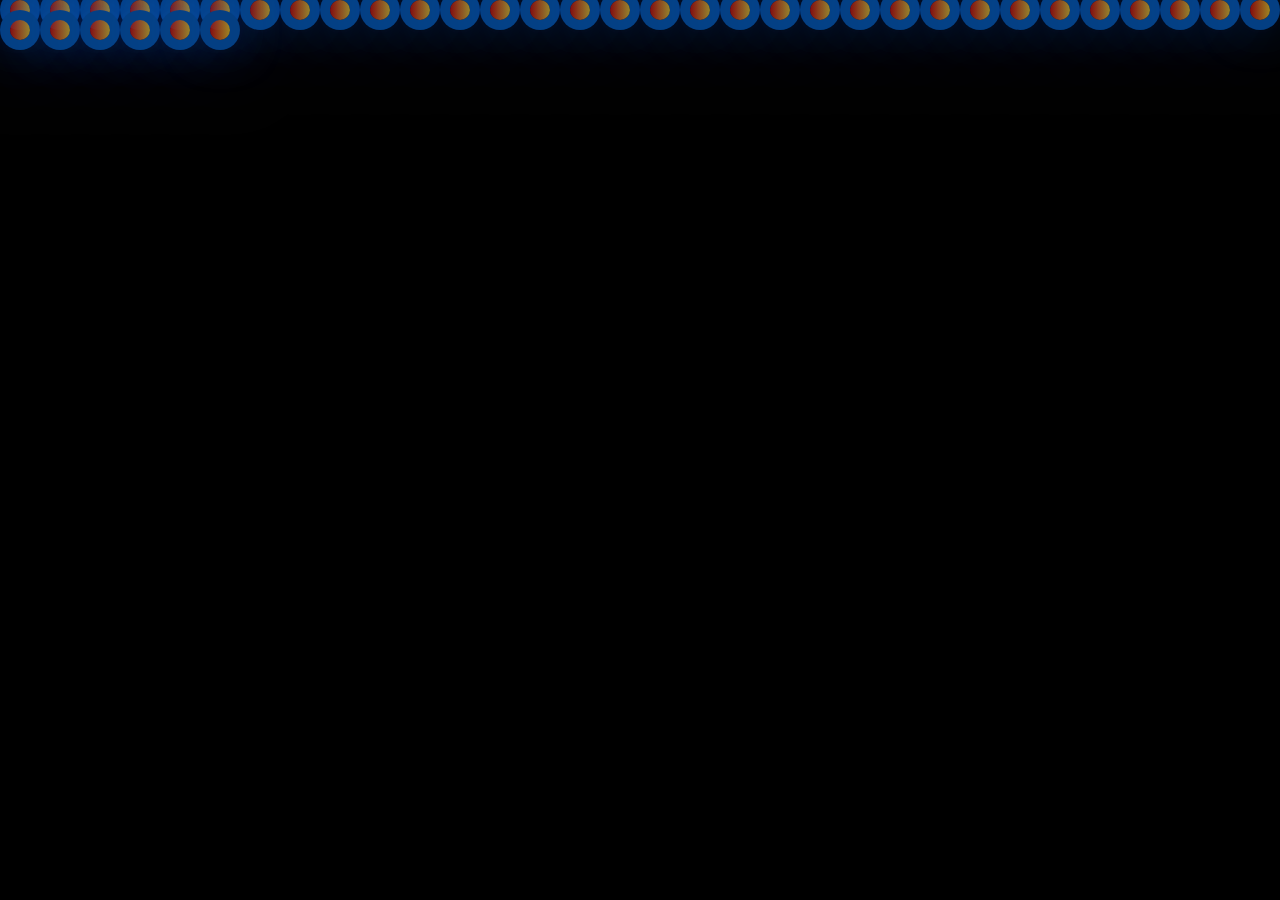
<file: index.html>
<!DOCTYPE html>
<html lang="en">
<head>
    <meta charset="UTF-8">
    <meta name="viewport" content="width=device-width, initial-scale=1.0">
    <title>animation</title>
    <link rel="stylesheet" href="animation.css">
</head>
<body>
  <div class="container">
    <div class="bubbles">
        <span style="--i:11;"></span>
        <span style="--i:32;"></span>
        <span style="--i:25;"></span>
        <span style="--i:23;"></span>
        <span style="--i:13;"></span>
        <span style="--i:16;"></span>
        <span style="--i:23;"></span>
        <span style="--i:15;"></span>
        <span style="--i:23;"></span>
        <span style="--i:33;"></span>
        <span style="--i:23;"></span>
        <span style="--i:18;"></span>
        <span style="--i:11;"></span>
        <span style="--i:12;"></span>
        <span style="--i:19;"></span>
        <span style="--i:32;"></span>
        <span style="--i:27;"></span>
        <span style="--i:13;"></span>
        <span style="--i:11;"></span>
         <span style="--i:21;"></span>
        <span style="--i:12;"></span>
        <span style="--i:35;"></span>
        <span style="--i:13;"></span>
        <span style="--i:23;"></span>
        <span style="--i:36;"></span>
        <span style="--i:13;"></span>
        <span style="--i:25;"></span>
        <span style="--i:13;"></span>
        <span style="--i:33;"></span>
        <span style="--i:13;"></span>
        <span style="--i:28;"></span>
        <span style="--i:21;"></span>
        <span style="--i:32;"></span>
        <span style="--i:29;"></span>
        <span style="--i:12;"></span>
        <span style="--i:27;"></span>
        <span style="--i:33;"></span>
        <span style="--i:21;"></span>
    </div>
  </div>
</body>
</html>
</file>
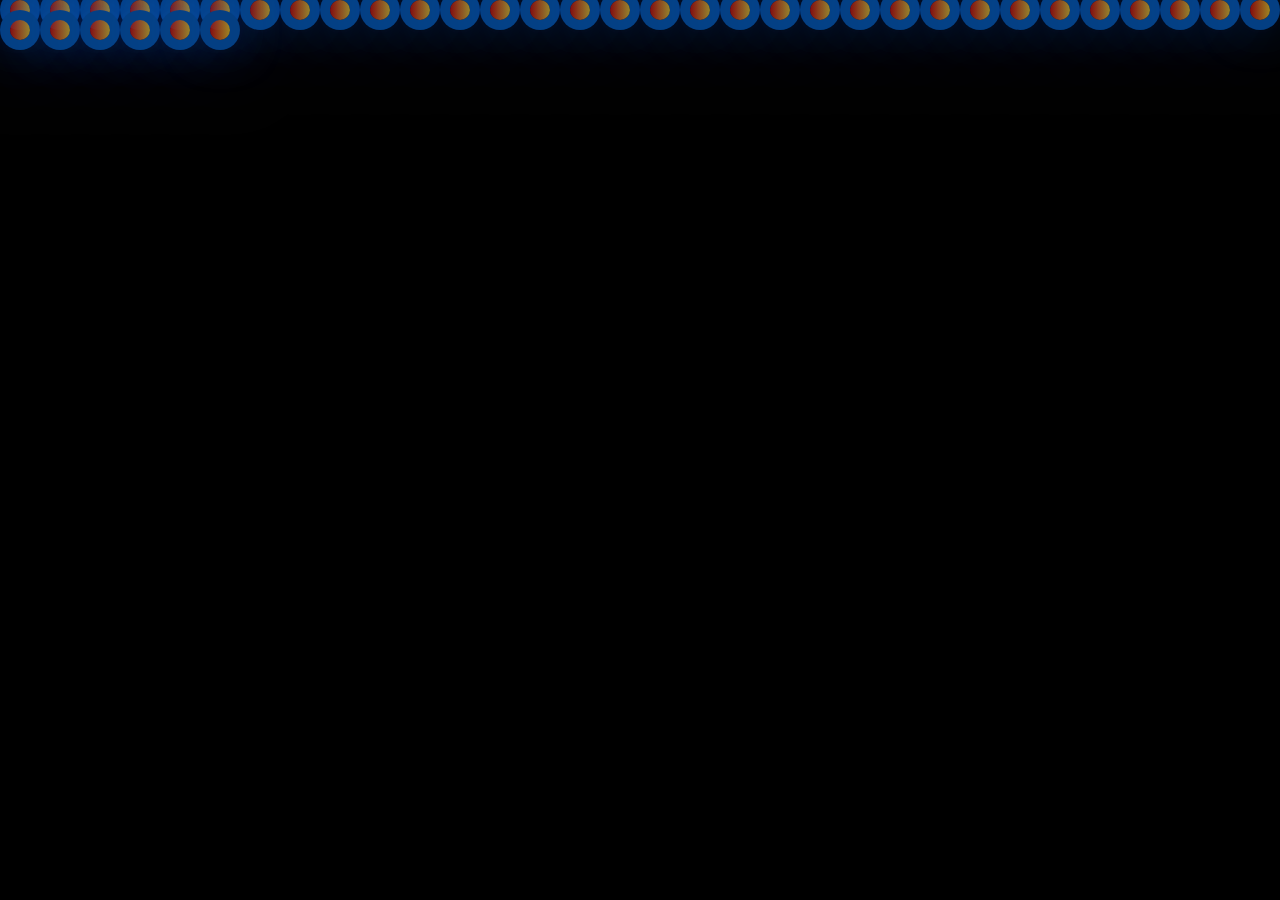
<file: animation.html>
<!DOCTYPE html>
<html lang="en">
<head>
    <meta charset="UTF-8">
    <meta name="viewport" content="width=device-width, initial-scale=1.0">
    <title>animation</title>
    <link rel="stylesheet" href="animation.css">
</head>
<body>
  <div class="container">
    <div class="bubbles">
        <span style="--i:11;"></span>
        <span style="--i:32;"></span>
        <span style="--i:25;"></span>
        <span style="--i:23;"></span>
        <span style="--i:13;"></span>
        <span style="--i:16;"></span>
        <span style="--i:23;"></span>
        <span style="--i:15;"></span>
        <span style="--i:23;"></span>
        <span style="--i:33;"></span>
        <span style="--i:23;"></span>
        <span style="--i:18;"></span>
        <span style="--i:11;"></span>
        <span style="--i:12;"></span>
        <span style="--i:19;"></span>
        <span style="--i:32;"></span>
        <span style="--i:27;"></span>
        <span style="--i:13;"></span>
        <span style="--i:11;"></span>
         <span style="--i:21;"></span>
        <span style="--i:12;"></span>
        <span style="--i:35;"></span>
        <span style="--i:13;"></span>
        <span style="--i:23;"></span>
        <span style="--i:36;"></span>
        <span style="--i:13;"></span>
        <span style="--i:25;"></span>
        <span style="--i:13;"></span>
        <span style="--i:33;"></span>
        <span style="--i:13;"></span>
        <span style="--i:28;"></span>
        <span style="--i:21;"></span>
        <span style="--i:32;"></span>
        <span style="--i:29;"></span>
        <span style="--i:12;"></span>
        <span style="--i:27;"></span>
        <span style="--i:33;"></span>
        <span style="--i:21;"></span>
    </div>
  </div>
</body>
</html>
</file>
<file: animation.css>
*{
    box-sizing: border-box;
    margin: 0;
    padding: 0;
}
body{
    min-height: 100vh;
    background-color: black;
}
.container{
    position: relative;
    width: 100%;
    height: 100vh;
    overflow: hidden;
}
.bubbles{
    position: relative;
    display: flex;
    flex-wrap: wrap;
}
.bubbles span{
    position: relative;
    width: 20px;
    height: 20px;
    background-image: linear-gradient(to right, rgba(157, 12, 12, 0.849), rgb(158, 134, 36));
    border-radius: 50%;
    margin : 0 10px;
    box-shadow: 0 0 0 10px rgb(4, 63, 131), 0 0 50px rgb(14, 88, 224),
    0 0 100px rgb(140, 156, 234);
    animation: ani 15s  infinite;
    animation-duration: calc(100s / var(--i)
    );
}

@keyframes ani {
    0%{
        transform: translateY(110vh) scale(7);
    }
    100%{
        transform: translateY(-10vh) scale(0);
    }
    100%,0%{
        border-color: rgb(255,0,0);
        box-shadow:  0 0 50px #f7f6f6,
0 0 40px rgb(255,0,0);
    }
    8%{
        border-color: rgb(255,127,0);
        box-shadow:  0 0 50px #f7f6f6,
0 0 40px rgb(255,127,0);
    }
    16%{
        border-color: rgb(255,255,0);
        box-shadow:  0 0 15px #f7f6f6,
0 0 40px rgb(255,255,0);
    }
    25%{
        border-color: rgb(127,255,0);
        box-shadow:  0 0 15px #f7f6f6,
0 0 40px rgb(127,255,0);
    }
    33%{
        border-color: rgb(0,255,0);
        box-shadow:  0 0 15px #f7f6f6,
0 0 40px rgb(0,255,0);
    }
    41%{
        border-color: rgb(0,255,127);
        box-shadow:  0 0 15px #f7f6f6,
0 0 40px rgb(0,255,127);
    }
    50%{
        border-color: rgb(0,255,255);
        box-shadow:  0 0 15px #f7f6f6,
0 0 40px rgb(0,255,255);
    }
    58%{
        border-color: rgb(0,127,255);
        box-shadow:  0 0 15px #f7f6f6,
0 0 40px rgb(0,127,255);
    }
    66%{
        border-color: rgb(0,0,255);
        box-shadow:  0 0 15px #f7f6f6,
0 0 40px rgb(0,0,255);
    }
    75%{
        border-color: rgb(127,0,255);
        box-shadow:  0 0 15px #f7f6f6,
0 0 40px rgb(127,0,255);
    }
    83%{
        border-color: rgb(255,0,255);
        box-shadow:  0 0 15px #f7f6f6,
0 0 40px rgb(255,0,255);
    }
    91%{
        border-color: rgb(255,0,127);
        box-shadow:  0 0 15px #f7f6f6,
0 0 40px rgb(255,0,127);
    }
}
</file>
